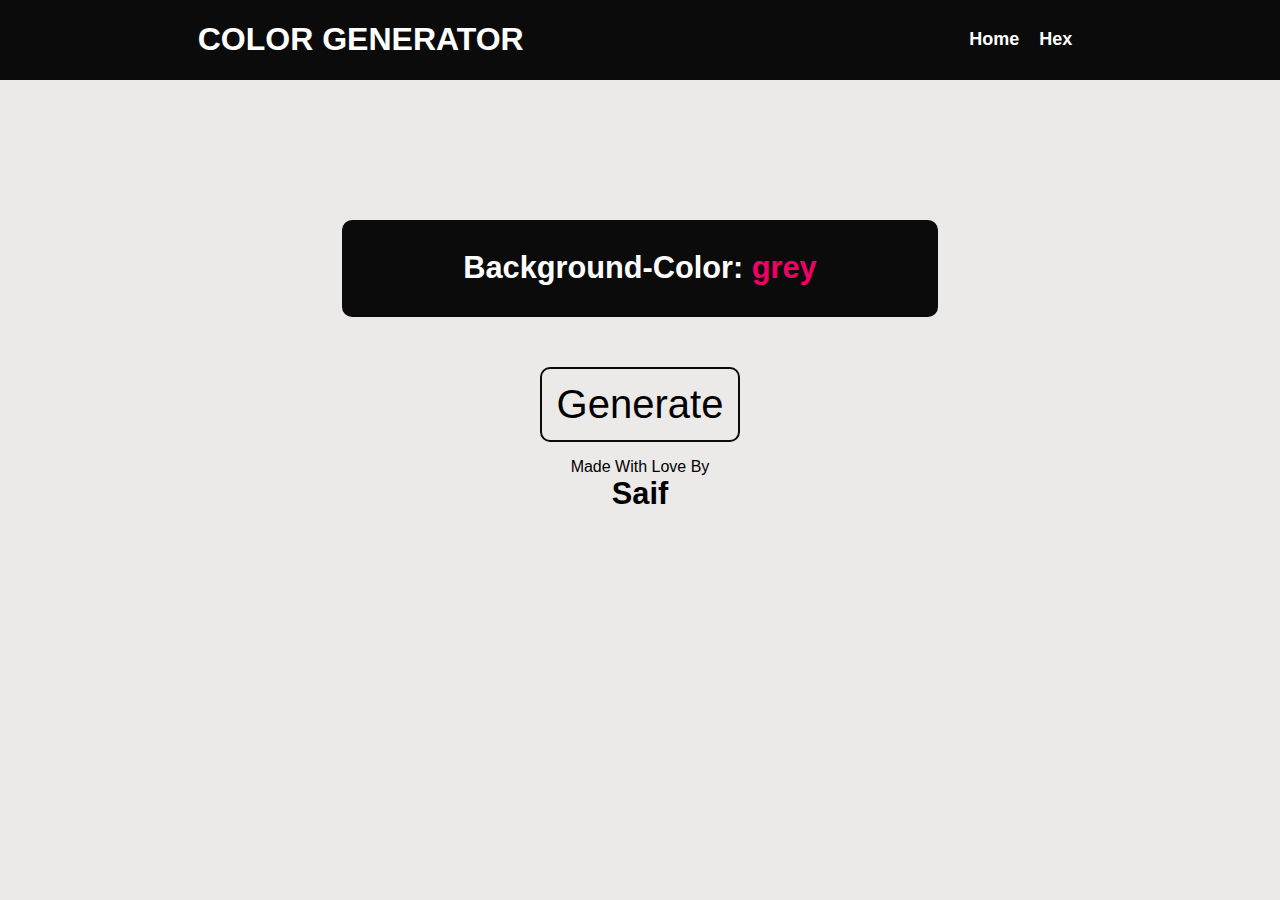
<file: index.html>
<!DOCTYPE html>
<html lang="en">
<head>
    <meta charset="UTF-8">
    <meta name="viewport" content="width=device-width, initial-scale=1.0">
    <title>COLOR GENERATOR</title>
    <!--main stylesheet-->
    <link rel="stylesheet" href="styles.css">
    <!--Script-->
    <script src="script.js" defer></script>
</head>

<body>
<!--Navbar Code Starts Here-->
<nav>
    <div class="nav-bar">
        <h1>COLOR GENERATOR</h1>
        <ul class="nav-links">
            <li><a href="./">Home</a></li>
            <li><a href="./hex.html">Hex</a></li>
        </ul>
    </div>
</nav> 
<!--Navbar Code Ends Here-->


<!--Main Section Code Starts Here-->
<main>
    <div class="container">
        <h1>Background-Color: <span class="color-id">grey</span></h1>
    </div>
    <div class="btn-hero">
        <button class="btn" id="btn">Generate</button>
    </div>
</main>
<!--Main Section Code Ends Here-->
<p>Made With Love By <br><span style="font-weight: bold;">Saif</span></p>

    
</body>
</html>
</file>
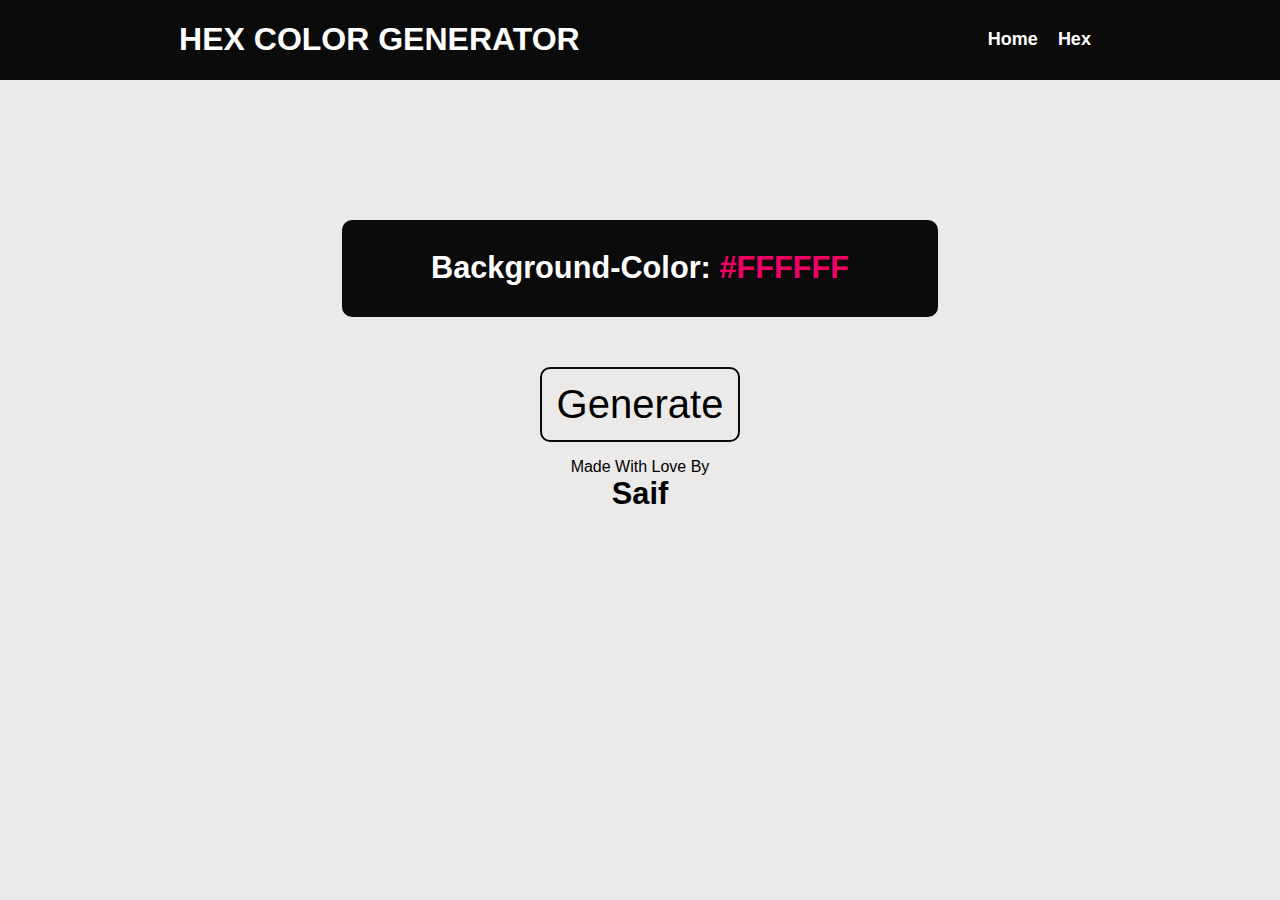
<file: hex.html>
<!DOCTYPE html>
<html lang="en">
<head>
    <meta charset="UTF-8">
    <meta name="viewport" content="width=device-width, initial-scale=1.0">
    <title>HEX COLOR GENERATOR</title>
    <!--main stylesheet-->
    <link rel="stylesheet" href="styles.css">
    <!--Script-->
    <script src="hex.js" defer></script>
</head>

<body>
<!--Navbar Code Starts Here-->
<nav>
    <div class="nav-bar">
        <h1>HEX COLOR GENERATOR</h1>
        <ul class="nav-links">
            <li><a href="./">Home</a></li>
            <li><a href="./hex.html">Hex</a></li>
        </ul>
    </div>
</nav> 
<!--Navbar Code Ends Here-->


<!--Main Section Code Starts Here-->
<main>
    <div class="container">
        <h1>Background-Color: <span class="color-id">#FFFFFF</span></h1>
    </div>
    <div class="btn-hero">
        <button class="btn" id="btn">Generate</button>
    </div>
</main>
<!--Main Section Code Ends Here-->


<p>Made With Love By <br><span style="font-weight: bold;">Saif</span></p>
</body>
</html>
</file>
<file: styles.css>
:root {
    --primary-color:rgb(12, 11, 11);
    --secondar-color:white;
}

body {
    margin:0;
    background-color: rgb(236, 233, 233);
    font-family: 'Segoe UI', Tahoma, Geneva, Verdana, sans-serif;

}

nav{
    background-color: var(--primary-color);
}
.nav-bar h1 {
    color:var(--secondar-color);
}
.nav-bar{
    display: flex;
    justify-content: space-around;
    align-items: center;
}

.nav-links{
    list-style: none;
    display: flex;
}

.nav-links li {
    margin: 0 10px;
}

.nav-links a{
    text-decoration: none;
    color:var(--secondar-color);
    font-size: 18px;
    font-weight: bold;
}

.nav-links a:hover {
    color:rgb(209, 207, 212);
}

.container {
    background-color: rgb(12, 11, 11);
    width:45vw;
    padding: 10px;
    color:var(--secondar-color);
    margin: 0 auto; 
    display: flex;
    justify-content: center;
    align-items: center;
    margin-top:140px;
    border-radius: 10px;
}

.container h1, span{
    font-size: 2.4vw;
}

.container span{
    color:rgb(241, 0, 101);
}

.btn-hero {
    text-align: center;
    margin-top: 50px;
}

.btn {
    font-size:40px;
    width:200px;
    height:75px;
    border: 2px solid rgb(12, 11, 11);
    border-radius:10px;
    cursor: pointer;
    background-color: inherit;
}

.btn:hover {
    background-color:rgb(12, 11, 11);
    color:white;
}


p {
    text-align: center;
}


@media only screen and (max-width: 600px) {
    .container{
        width:90%;
    }
    .container h1, span{
        font-size:18px;
    }

    .nav-bar h1{
        font-size:18px;
    }
  }
</file>
